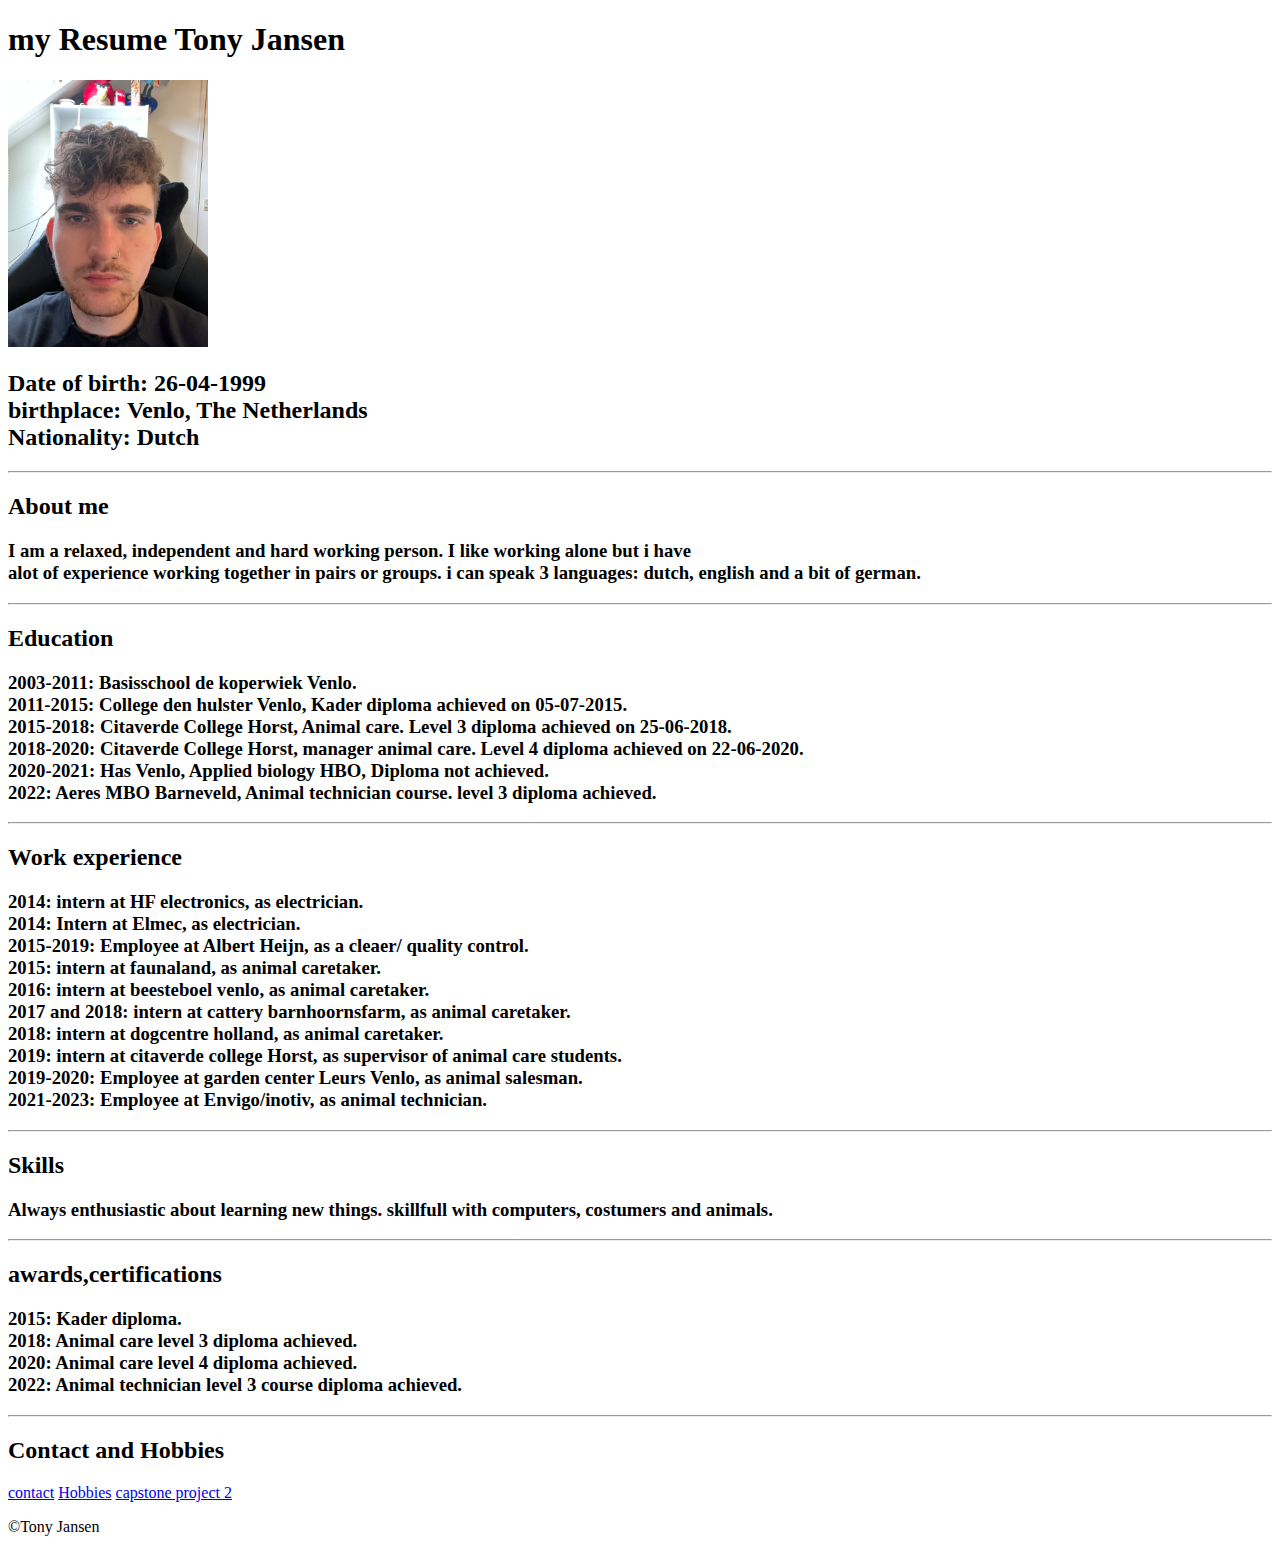
<file: index.html>
<!DOCTYPE html>
<html lang="en">
<head> <H1>my Resume Tony Jansen</H1>
    <meta charset="UTF-8">
    <meta name="viewport" content="width=device-width, initial-scale=1.0">
    <title>Document</title>
</head>
<body>
    <img src="./IMG_8979.jpg" alt="Picture of tony"/>
 <style>
    img{
        width: 200px;
    }
 </style>
    <H2>Date of birth: 26-04-1999<br>
    birthplace: Venlo, The Netherlands<br>
    Nationality: Dutch</H2>
    <hr>
    <h2>About me</h2>
    <h3>I am a relaxed, independent and hard working person. I like working alone but i have <br>
        alot of experience working together in pairs or groups. i can speak 3 languages: dutch, english and a bit of german.<br>
 </h3>
    <hr>
    <h2>Education</h2>
    <h3>2003-2011: Basisschool de koperwiek Venlo. <br>
    2011-2015: College den hulster Venlo, Kader diploma achieved on 05-07-2015. <br>
    2015-2018: Citaverde College Horst, Animal care. Level 3 diploma achieved on 25-06-2018.<br>
    2018-2020: Citaverde College Horst, manager animal care. Level 4 diploma achieved on 22-06-2020. <br>
    2020-2021: Has Venlo, Applied biology HBO, Diploma not achieved.<br>
    2022: Aeres MBO Barneveld, Animal technician course. level 3 diploma achieved.</h3>
<hr>
    <h2>Work experience</h2>
    <h3>2014: intern at HF electronics, as electrician. <br>
    2014: Intern at Elmec, as electrician.<br>
    2015-2019: Employee at Albert Heijn, as a cleaer/ quality control.<br>
    2015: intern at faunaland, as animal caretaker.<br>
    2016: intern at beesteboel venlo, as animal caretaker. <br>
    2017 and 2018: intern at cattery barnhoornsfarm, as animal caretaker. <br>
    2018: intern at dogcentre holland, as animal caretaker. <br> 
    2019: intern at citaverde college Horst, as supervisor of animal care students. <br>
    2019-2020: Employee at garden center Leurs Venlo, as animal salesman. <br>
    2021-2023: Employee at Envigo/inotiv, as animal technician.</h3>
<hr>
    <h2>Skills</h2>
    <h3>Always enthusiastic about learning new things. skillfull with computers, costumers and animals.</h3>
<hr>
    <h2>awards,certifications</h2>
    <h3>2015: Kader diploma. <br>
    2018: Animal care level 3 diploma achieved. <br>
    2020: Animal care level 4 diploma achieved. <br>
    2022: Animal technician level 3 course diploma achieved.</h3>
<hr>
    <h2>Contact and Hobbies</h2>
    <a href="Contact.html">contact</a>
    <a href="Hobbies.html">Hobbies</a>
    <a href="/12.0 Capstone Project 2/Index.html">capstone project 2</a>

    <footer>
        <p>©Tony Jansen</p>
    </footer>
    
</body>
</html>
</file>
